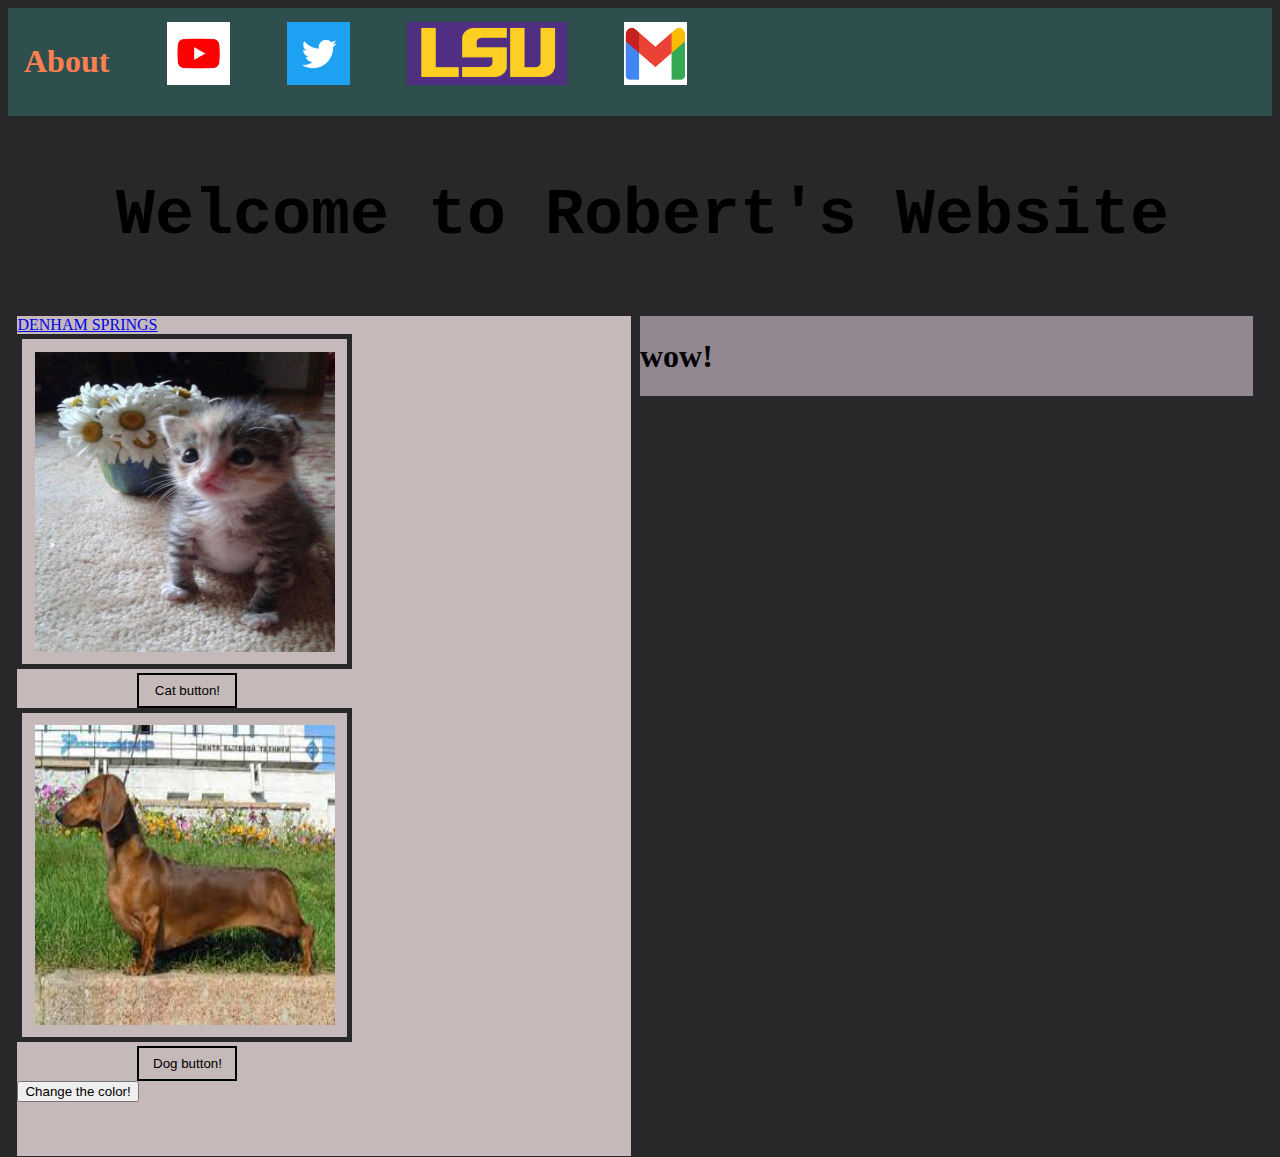
<file: index.html>
<!DOCTYPE html>
<html>
    <head>
        <link rel = "stylesheet" href="style.css">
        <script src = "script.js"></script>
    </head>
    <body>
        <nav>
            <ul id = navbarFrame>
                <li class = navbarIcons><a href = "about.html" target ="_blank"><h1>About</h1></a></li>
                <li class = navbarIcons><a href = "https://www.youtube.com" target ="_blank"><picture><img class = "icon" src = "icons/youtube.jpg"></picture></a></li>
                <li class = navbarIcons><a href = "https://www.twitter.com" target ="_blank"><picture><img class = "icon" src = "icons/twitter.png"></picture></a></li>
                <li class = navbarIcons><a href = "https://mylsu.apps.lsu.edu/" target ="_blank"><picture><img class = "icon" src = "icons/lsu.png" style = "width:160px; height: 63px "></picture></a></li>
                <li class = navbarIcons><a href = "https://mail.google.com" target = "_blank"><picture><img class = "icon" src = "icons/gmail.png"></picture></a></li>
            </ul>
        </nav>
        <header>Welcome to Robert's Website</header>
        <div class = column style = "background-color: rgb(197, 185, 185);">
            <div name = weather><a class="weatherwidget-io" href="https://forecast7.com/en/30d49n90d96/denham-springs/?unit=us" data-label_1="DENHAM SPRINGS" data-theme="original" >DENHAM SPRINGS</a>
                <script>
                !function(d,s,id){var js,fjs=d.getElementsByTagName(s)[0];if(!d.getElementById(id)){js=d.createElement(s);js.id=id;js.src='https://weatherwidget.io/js/widget.min.js';fjs.parentNode.insertBefore(js,fjs);}}(document,'script','weatherwidget-io-js');
                </script>
            </div>
            <div id = "catGenerator">
                <picture><img  id = "catPictures" src = "catPics/cat1.jpg"></picture>
                <br>
                <button id = "catButton" onclick = "changeCat()">Cat button!</button>
            </div>
            <div id = "dogGenerator">
                <picture><img  id = "dogPictures" src = "dogPics/dog1.jpg"></picture>
                <br>
                <button id = "catButton" onclick = "changeDog()">Dog button!</button>
            </div>
            <div id = "colorChanger"> 
                <button id = "changeColorButton" onclick = "changeColor()"> Change the color!</button>
            </div>
           <br><br><br>
        </div>
        <div class = column style = "background-color: rgb(145, 135, 145);">
            <h1>wow!</h1>
            
            
        </div>
    </body>
</html>
</file>
<file: style.css>
body{
    /*background-image: url(https://media.istockphoto.com/id/1301592082/photo/beautiful-meadow-field-with-fresh-grass-and-yellow-dandelion-flowers-in-nature.jpg?b=1&s=170667a&w=0&k=20&c=NQ7187Kjw4ND93c-oSw1S-U0-JGgA6KE6CxJx71Ah64=);
    background-size:cover;
    background-repeat:no-repeat;
    background-attachment: fixed;
    */
    background-color:#28282B;
}

#navbarFrame{
    list-style-type:none;
    margin:0;
    padding:0;
    overflow: hidden;
    background-color: darkslategray;
    position: sticky;
    top: 0;

}

li{
    float:left;
    padding-right: 2%;
}

li a{
    display: block;
    text-decoration: none;
    color: coral;
    padding: 14px 16px;
    text-align: center;

}

li a:hover{
    background-color:slategray;
}

.icon{
    width: 63px;
    height: 63px;

}
#catPictures{
    padding:2%;
    border:#28282B;
    border-style: solid;
    border-width: 5px;
    width: 300px;
    height:300px;
    
}
#catButton{
    margin-left: 120px;
    background-color:rgb(197, 185, 185);
    transition-duration: .3s;
    border-style:  solid;
    border-color:black;
    width: 100px;
    height: 35px;
    
}
#catButton:hover{
    background-color: slategray;
}

#dogPictures{
    padding:2%;
    border:#28282B;
    border-style: solid;
    border-width: 5px;
    width: 300px;
    height:300px;
    
}

#dogButton{
    margin-left: 120px;
    background-color:rgb(197, 185, 185);
    transition-duration: .3s;
    border-style:  solid;
    border-color:black;
    width: 100px;
    height: 35px;
    
}

#dogButton:hover{
    background-color: slategray;
}

header{
    padding-top: 5%;
    padding-left:5px;
    font-weight: bold;
    font-family:monospace;
    font-size: 500%;
    text-align: center;
}
.column{
    background-color: rgb(52, 42, 42);
    float: left;
    width: 48.5%;
    display:table;
    margin-left:.75%;
    margin-top:5%;
    
}
</file>
